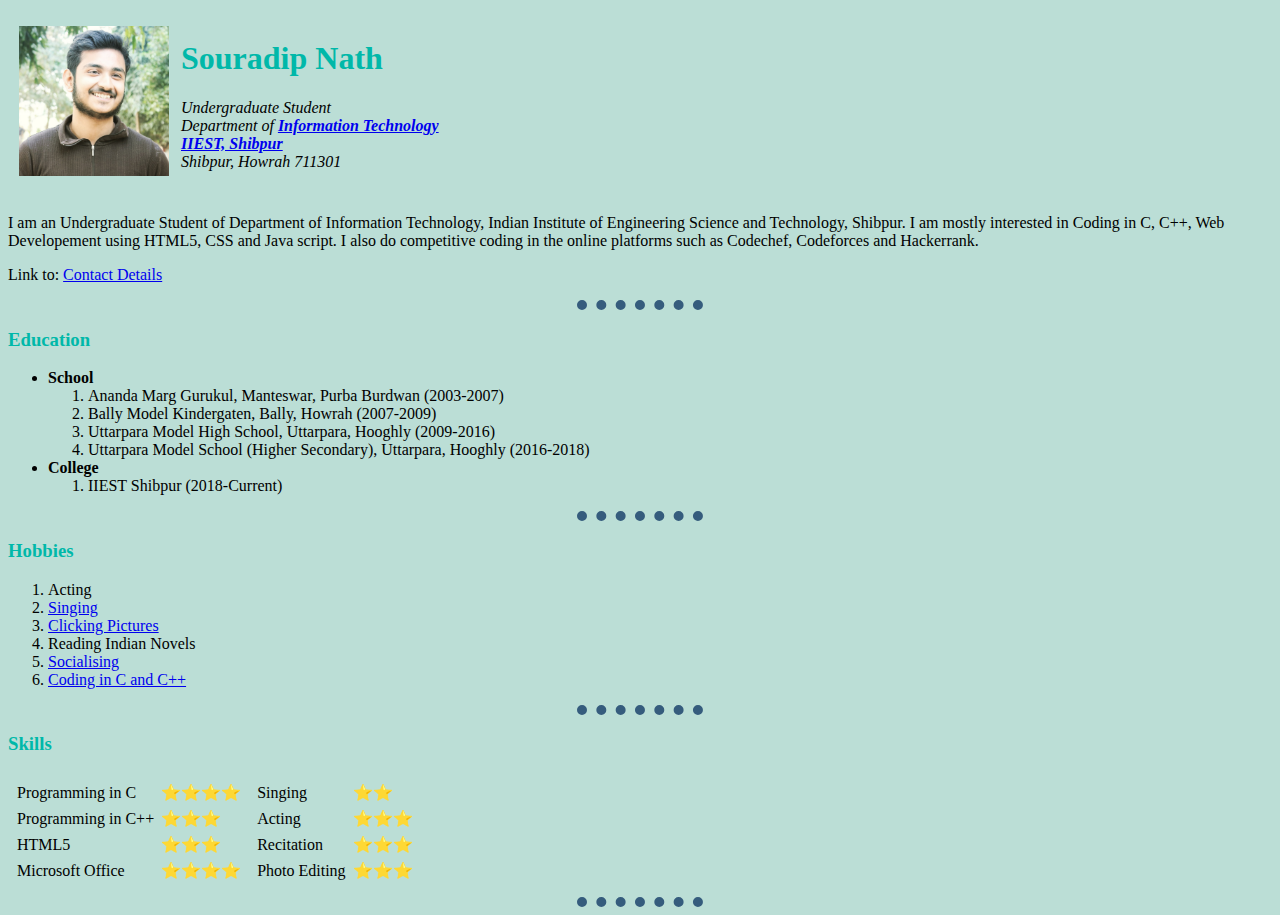
<file: index.html>
<!DOCTYPE html>
<html lang="en" dir="ltr">
  <head>
    <meta charset="utf-8">
    <meta name="description" content="This Page is all about Souradip Nath">
    <title>Souradip Nath</title>
    <link rel="stylesheet" href="css\styles.css">

  </head>
  <body>
    <table cellspacing="10">
      <tr>
        <td><img src="Images/souradip.jpg" alt="Souradip Nath Display Picture" height="150" width="150"></td>
        <td><h1>Souradip Nath</h1>
        <p><em>Undergraduate Student <br>
        Department of <a target="_blank" href="https://www.iiests.ac.in/index.php/home-it"><strong>Information Technology</strong></a>  <br>
        <a target="_blank" href="https://www.iiests.ac.in/"><strong>IIEST, Shibpur</strong></a><br>
        Shibpur, Howrah 711301</em></p></td>
      </tr>
    </table>


    <p>I am an Undergraduate Student of Department of Information Technology,
      Indian Institute of Engineering Science and Technology, Shibpur.
      I am mostly interested in Coding in C, C++, Web Developement using HTML5, CSS and Java script.
      I also do competitive coding in the online platforms such as Codechef, Codeforces and Hackerrank.
    </p>
    <p>Link to: <a href="contact.html">Contact Details</a></p>
    <hr>
    <h3>Education</h3>
    <ul>
      <li><strong>School</strong></li>
      <ol>
        <li>Ananda Marg Gurukul, Manteswar, Purba Burdwan (2003-2007)</li>
        <li>Bally Model Kindergaten, Bally, Howrah (2007-2009)</li>
        <li>Uttarpara Model High School, Uttarpara, Hooghly (2009-2016)</li>
        <li>Uttarpara Model School (Higher Secondary), Uttarpara, Hooghly (2016-2018)</li>
      </ol>
      <li><strong>College</strong></li>
      <ol>
        <li>IIEST Shibpur (2018-Current)</li>
      </ol>
    </ul>
    <hr>
    <h3>Hobbies</h3>
    <ol>
      <li>Acting</li>
      <li><a target="_blank" href="https://www.instagram.com/p/Bn0bTYoBFxTdlvbrqbGXWn0LcT6S8zbE0IgA4s0/">Singing</a></li>
      <li><a target="_blank" href="https://www.instagram.com/ani_d_human/">Clicking Pictures</a></li>
      <li>Reading Indian Novels</li>
      <li><a target="_blank" href="https://www.facebook.com/souradip.nath.9">Socialising</a></li>
      <li><a target="_blank" href="https://www.codechef.com/users/souradip4">Coding in C and C++</a></li>
    </ol>
    <hr>
    <h3>Skills </h3>
    <table>
      <tr>
        <td>
          <table cellspacing="5">
            <tr>
              <td>Programming in C</td>
              <td>⭐⭐⭐⭐</td>
            </tr>
            <tr>
              <td>Programming in C++</td>
              <td>⭐⭐⭐</td>
            </tr>
            <tr>
              <td>HTML5</td>
              <td>⭐⭐⭐</td>
            </tr>
            <tr>
              <td>Microsoft Office</td>
              <td>⭐⭐⭐⭐</td>
            </tr>
          </table>
        </td>
        <td>
          <table cellspacing="5">
            <tr>
              <td>Singing</td>
              <td>⭐⭐</td>
            </tr>
            <tr>
              <td>Acting</td>
              <td>⭐⭐⭐</td>
            </tr>
            <tr>
              <td>Recitation</td>
              <td>⭐⭐⭐</td>
            </tr>
            <tr>
              <td>Photo Editing</td>
              <td>⭐⭐⭐</td>
            </tr>
          </table>
        </td>
      </tr>
    </table>
    <hr>
  </body>
</html>
</file>
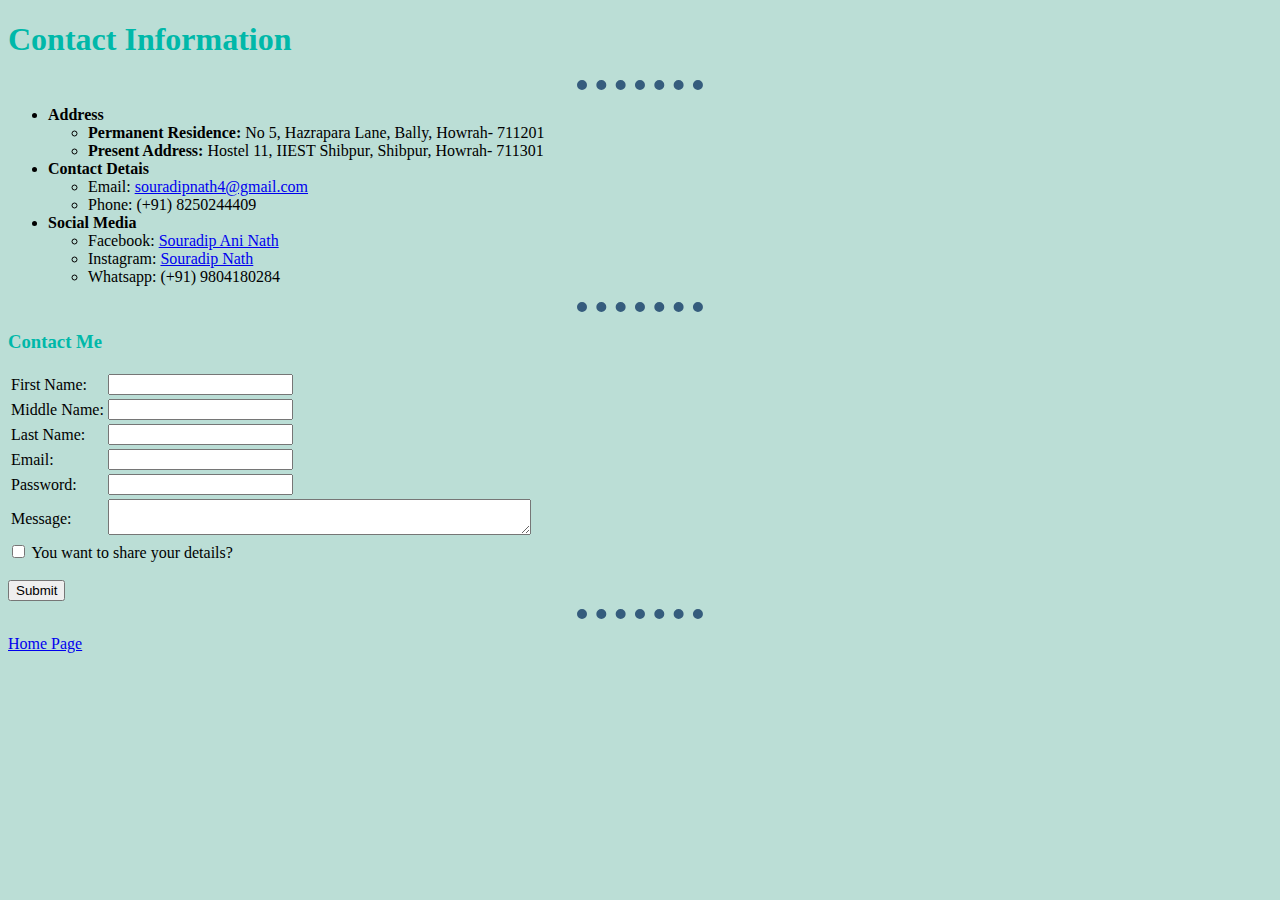
<file: contact.html>
<!DOCTYPE html>
<html lang="en" dir="ltr">
  <head>
    <meta charset="utf-8">
    <title>Contact Souradip</title>
    <link rel="stylesheet" href="css\styles.css">
  </head>
  <body>
    <h1>Contact Information</h1>
    <hr>
    <ul>
      <li><strong>Address</strong></li>
      <ul>
        <li><strong>Permanent Residence:</strong> No 5, Hazrapara Lane, Bally, Howrah- 711201 </li>
        <li><strong>Present Address:</strong> Hostel 11, IIEST Shibpur, Shibpur, Howrah- 711301</li>
      </ul>
      <li><strong>Contact Detais</strong></li>
        <ul>
        <li>Email: <a target="_blank" href="mailto:souradipnath4@gmail.com">souradipnath4@gmail.com</a></li>
        <li>Phone: (+91) 8250244409</li>
        </ul>
      <li><strong>Social Media</strong></li>
        <ul>
          <li>Facebook: <a target="_blank" href="https://www.facebook.com/souradip.nath.9">Souradip Ani Nath</a></li>
          <li>Instagram: <a target="_blank" href="https://www.instagram.com/ani_d_human/">Souradip Nath</a></li>
          <li>Whatsapp: (+91) 9804180284</li>
        </ul>
    </ul>
    <hr>
    <h3>Contact Me</h3>
    <form action="mailto:anihero4@gmail.com" method="post" enctype="text/plain">
      <table>
        <tr>
          <td><label for="First_Name">First Name:</label></td>
          <td><input type="text" name="First_Name" value=""></td>
        </tr>
        <tr>
          <td><label for="Middle_Name">Middle Name:</label></td>
          <td>  <input type="text" name="Middle_Name" value=""></td>
        </tr>
        <tr>
          <td><label for="Last_Name">Last Name:</label></td>
          <td><input type="text" name="Last_Name" value=""></td>
        </tr>
        <tr>
          <td><label for="Email">Email:</label></td>
          <td><input type="email" name="Email" value=""></td>
        </tr>
        <tr>
          <td><label for="Password">Password:</label></td>
          <td><input type="password" name="Password" value=""></td>
        </tr>
        <tr>
          <td>Message:</td>
          <td><textarea name="Message:" rows="2" cols="50"></textarea></td>
        </tr>
      </table>
      <input type="checkbox" name="" value="">
      You want to share your details?
      <br><br>
      <input type="submit" name="">
    </form>
    <hr>
    <p><a href="index.html">Home Page</a></p>
  </body>
</html>
</file>
